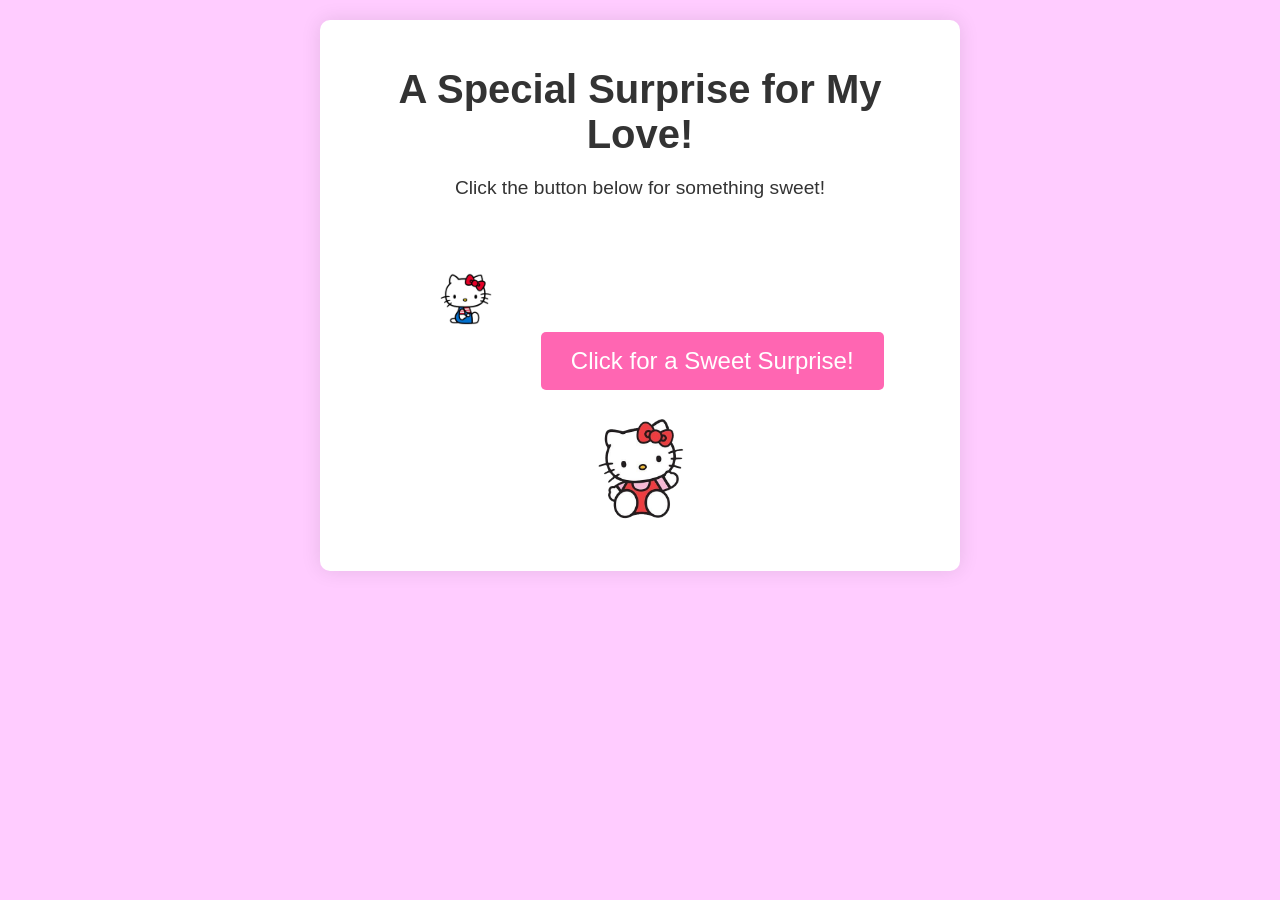
<file: index.html>
<!DOCTYPE html>
<html lang="en">
<head>
    <meta charset="UTF-8">
    <meta name="viewport" content="width=device-width, initial-scale=1.0">
    <title>A Special Surprise!</title>
    <link rel="stylesheet" href="styles.css">
</head>
<body>
    <div class="container">
        <h1>A Special Surprise for My Love!</h1>
        <p>Click the button below for something sweet!</p>
        <img src="hellokitty1.png" alt="Hello Kitty" class="hello-kitty" />
        <button id="surpriseButton">Click for a Sweet Surprise!</button>
        <img src="hellokitty2.png" alt="Hello Kitty" class="hello-kitty" />
    </div>
    
    <script>
        document.getElementById("surpriseButton").onclick = function() {
            window.location.href = "youtube.com";
        };
    </script>
</body>
</html>
</file>
<file: styles.css>
body {
    background-color: #ffccff; /* Light pink background */
    font-family: 'Arial', sans-serif;
    text-align: center;
    color: #333;
    margin: 0;
    padding: 20px;
}

.container {
    max-width: 600px;
    margin: auto;
    padding: 20px;
    border-radius: 10px;
    background-color: #fff;
    box-shadow: 0 0 20px rgba(0, 0, 0, 0.1);
}

h1 {
    font-size: 2.5em;
    margin-bottom: 20px;
}

p {
    font-size: 1.2em;
    margin-bottom: 30px;
}

button {
    background-color: #ff66b2; /* Brighter pink */
    color: white;
    padding: 15px 30px;
    font-size: 1.5em;
    border: none;
    border-radius: 5px;
    cursor: pointer;
    transition: background-color 0.3s;
}

button:hover {
    background-color: #ff3385; /* Darker pink on hover */
}

.hello-kitty {
    width: 100px; /* Adjust the size as needed */
    margin: 20px;
}
</file>
